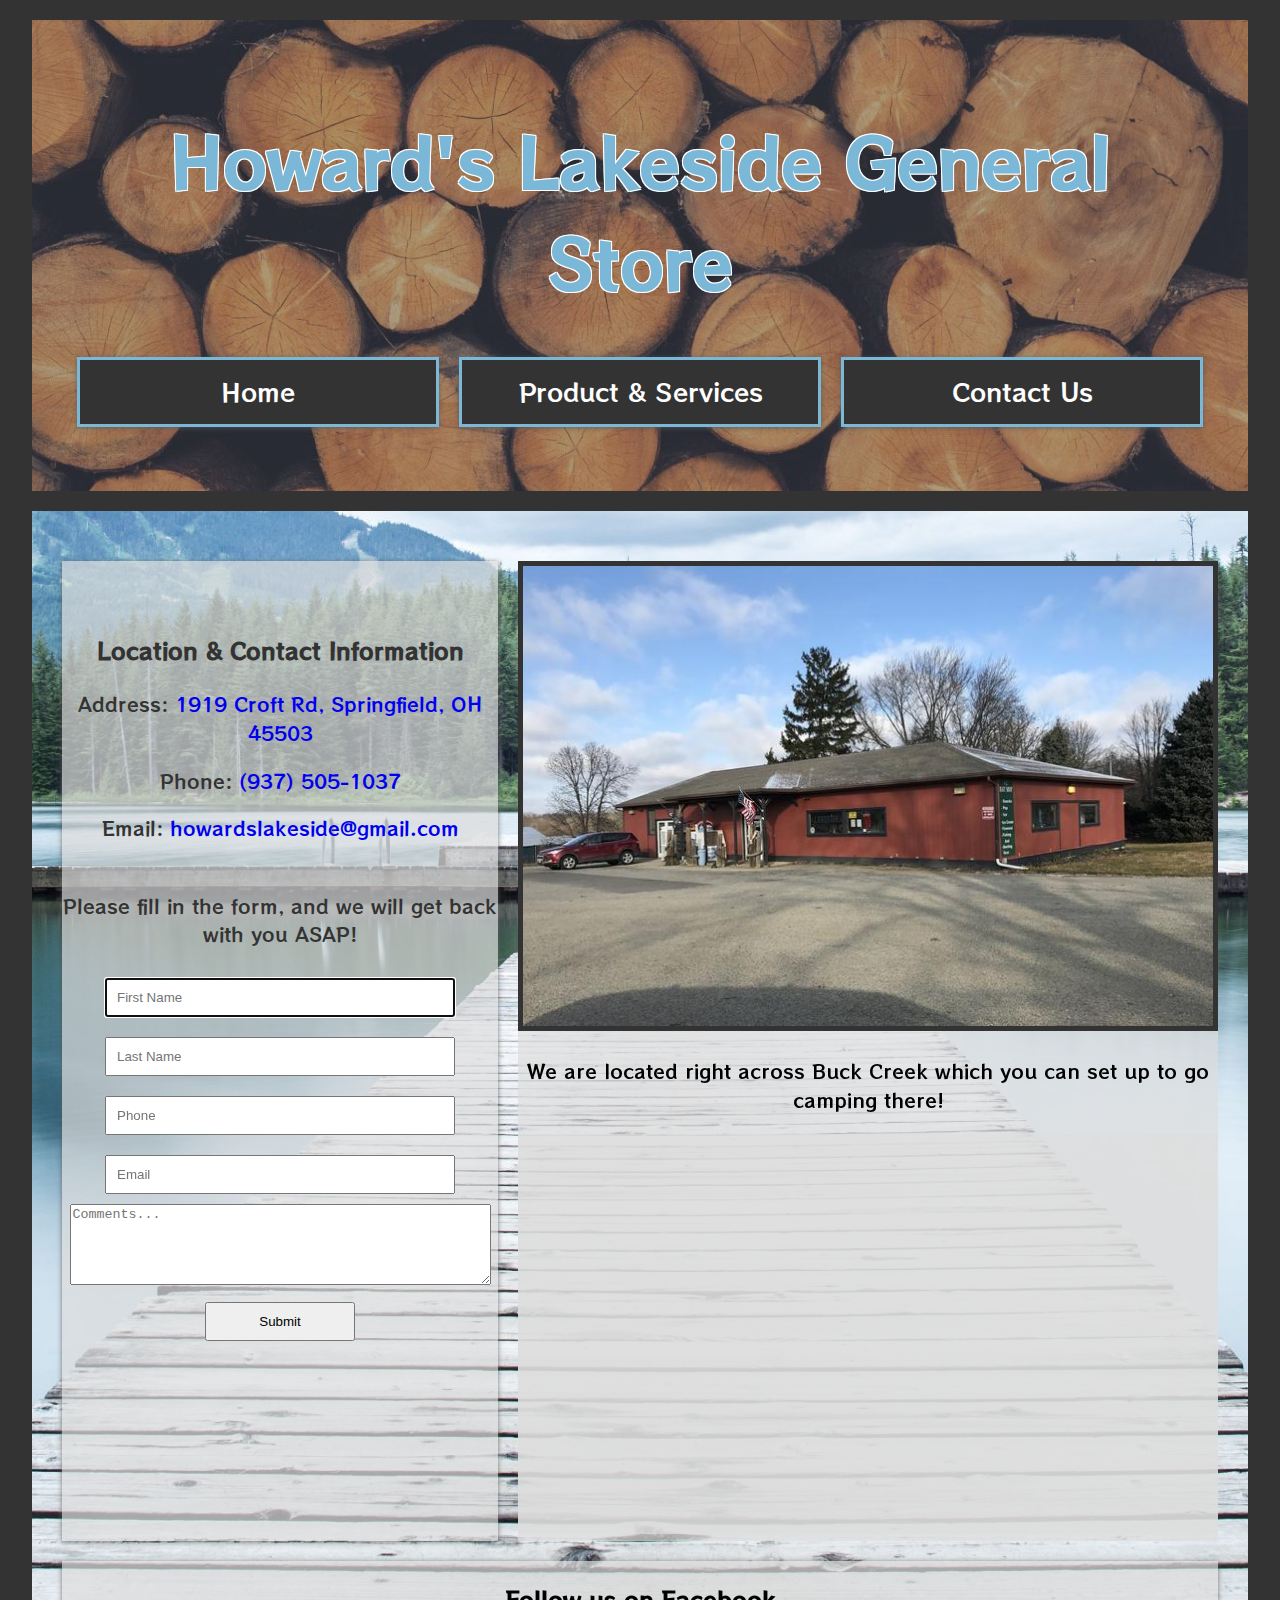
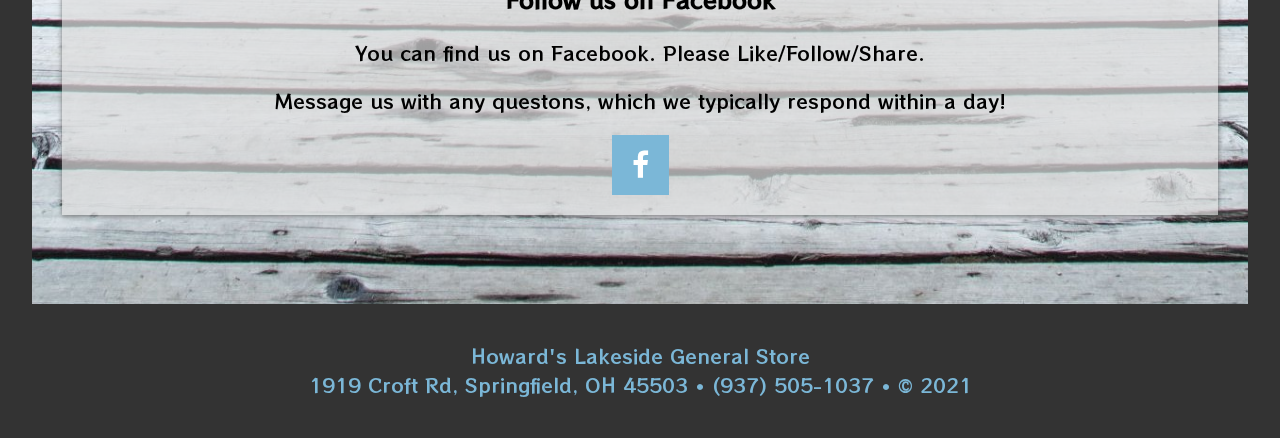
<file: contact.html>
<!DOCTYPE html>

<!-- LIVE Bate Website
   Author: Chauntel Atchley Cully
   Date: 02/27/2021 - 03/02/2021-->

<html lang="en" dir="ltr">

<head>
  <meta charset="utf-8">
  <meta name="viewport" content="width=device-width, initial-scale=1">
  <meta http-equiv="X-UA-Compatible" content="ie=edge">
  <title>Howard's Lakeside General Store</title>
  <link rel="preconnect" href="https://fonts.gstatic.com">
  <link href="https://fonts.googleapis.com/css2?family=RocknRoll+One&display=swap" rel="stylesheet">
  <link rel="stylesheet" href="https://cdnjs.cloudflare.com/ajax/libs/font-awesome/4.7.0/css/font-awesome.min.css">
  <link rel="stylesheet" href="style.css">
</head>

<body>
  <div class="wrapper">
    <header>
      <nav class="main-nav">
        <h1 class="name">Howard's Lakeside General Store</h1>
        <ul>
          <li><a href="index.html">Home</a></li>
          <li><a href="services.html">Product & Services</a></li>
          <li><a href="contact.html">Contact Us</a></li>
        </ul>
      </nav>
    </header>
    <section class="contact">
      <!-- Contact Form with Number/Address/Email -->
      <div class="location">
        <h3>Location & Contact Information</h3>
        <p>Address: <a
            href="https://www.google.com/maps/place/Lakeside+General+Store/@39.9479642,-83.7485404,17.81z/data=!4m16!1m10!4m9!1m4!2m2!1d-93.3288194!2d37.1756952!4e1!1m3!2m2!1d-83.74851!2d39.94753!3m4!1s0x883f5130f81985dd:0x39561b9624015afe!8m2!3d39.9477075!4d-83.7489416"
            target="_blank">1919 Croft Rd, Springfield, OH 45503</a></p>
        <p>Phone: <a href="tel:+19375051037">(937) 505-1037</a></p>
        <p>Email: <a href="mailto:howardslakeside@gmail.com">howardslakeside@gmail.com</a></p>
        <form method="get" action="thankyou.html">
          <p>Please fill in the form, and we will get back with you ASAP!</p>
          <input autofocus type="text" name="fname" id="fname" required placeholder="First Name" />
          <br>
          <input type="text" name="lname" id="lname" required placeholder="Last Name" />
          <br>
          <input type="text" name="phone" id="phone" required placeholder="Phone" />
          <br>
          <input type="email" name="fname" id="email" required placeholder="Email" />
          <br>
          <textarea id="additionalinfo" name="additionalinfo" rows="5" cols="50" required placeholder="Comments..."></textarea>
          <br>
          <input class="submit" type="submit" value="Submit" />
        </form>
      </div>
      <section class="store">
        <!-- Store -->
        <img class="strfrnt" src="images/store.png" alt="">
        <div>
        <p>We are located right across Buck Creek which you can set up to go
          camping there!</p>
        <iframe class="strfrnt" src="https://www.google.com/maps/embed?pb=!1m14!1m8!1m3!1d3058.7060573639424!2d-83.7485404!3d39.9479642!3m2!1i1024!2i768!4f13.1!3m3!1m2!1s0x883f5130f81985dd%3A0x39561b9624015afe!2sLakeside%20General%20Store!5e0!3m2!1sen!2sus!4v1614644616127!5m2!1sen!2sus" width="703" height="400" style="border:0;" allowfullscreen="" loading="lazy"></iframe>
        </div>
      </section>
      <!-- Facebook into with Link -->
      <div class="fb">
        <h3>Follow us on Facebook</h3>
        <p>You can find us on Facebook. Please Like/Follow/Share.</p>
        <p>Message us with any questons, which we typically respond within a day!</p>
        <a href="https://www.facebook.com/Howards-Lakeside-General-Store-424457621477830/?ref=page_internal" class="fa fa-facebook" target="_blank"></a>
      </div>
    </section>

    <!-- Footer -->
    <footer>
      <p>Howard's Lakeside General Store<br>
        1919 Croft Rd, Springfield, OH 45503 &#8226; (937) 505-1037 &#8226; &copy; 2021
      </p>
    </footer>
  </div>
</body>

</html>
</file>
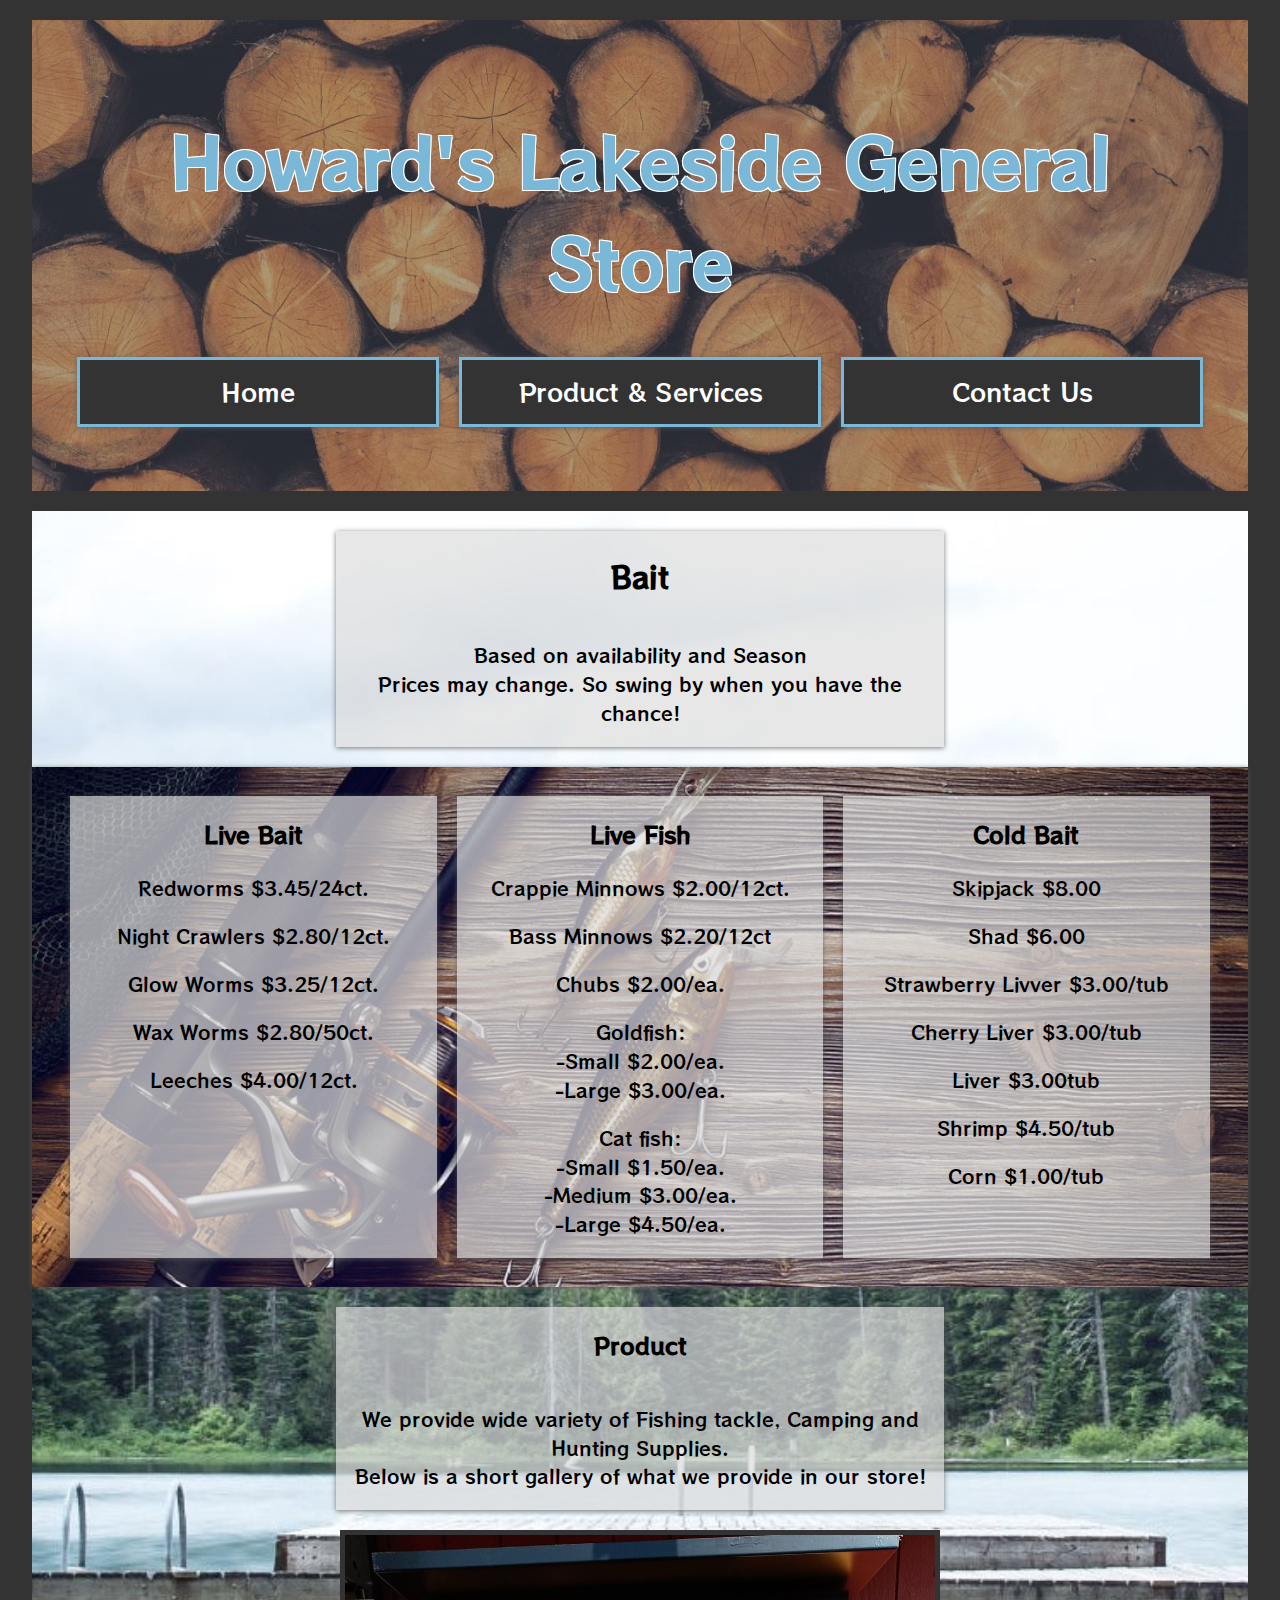
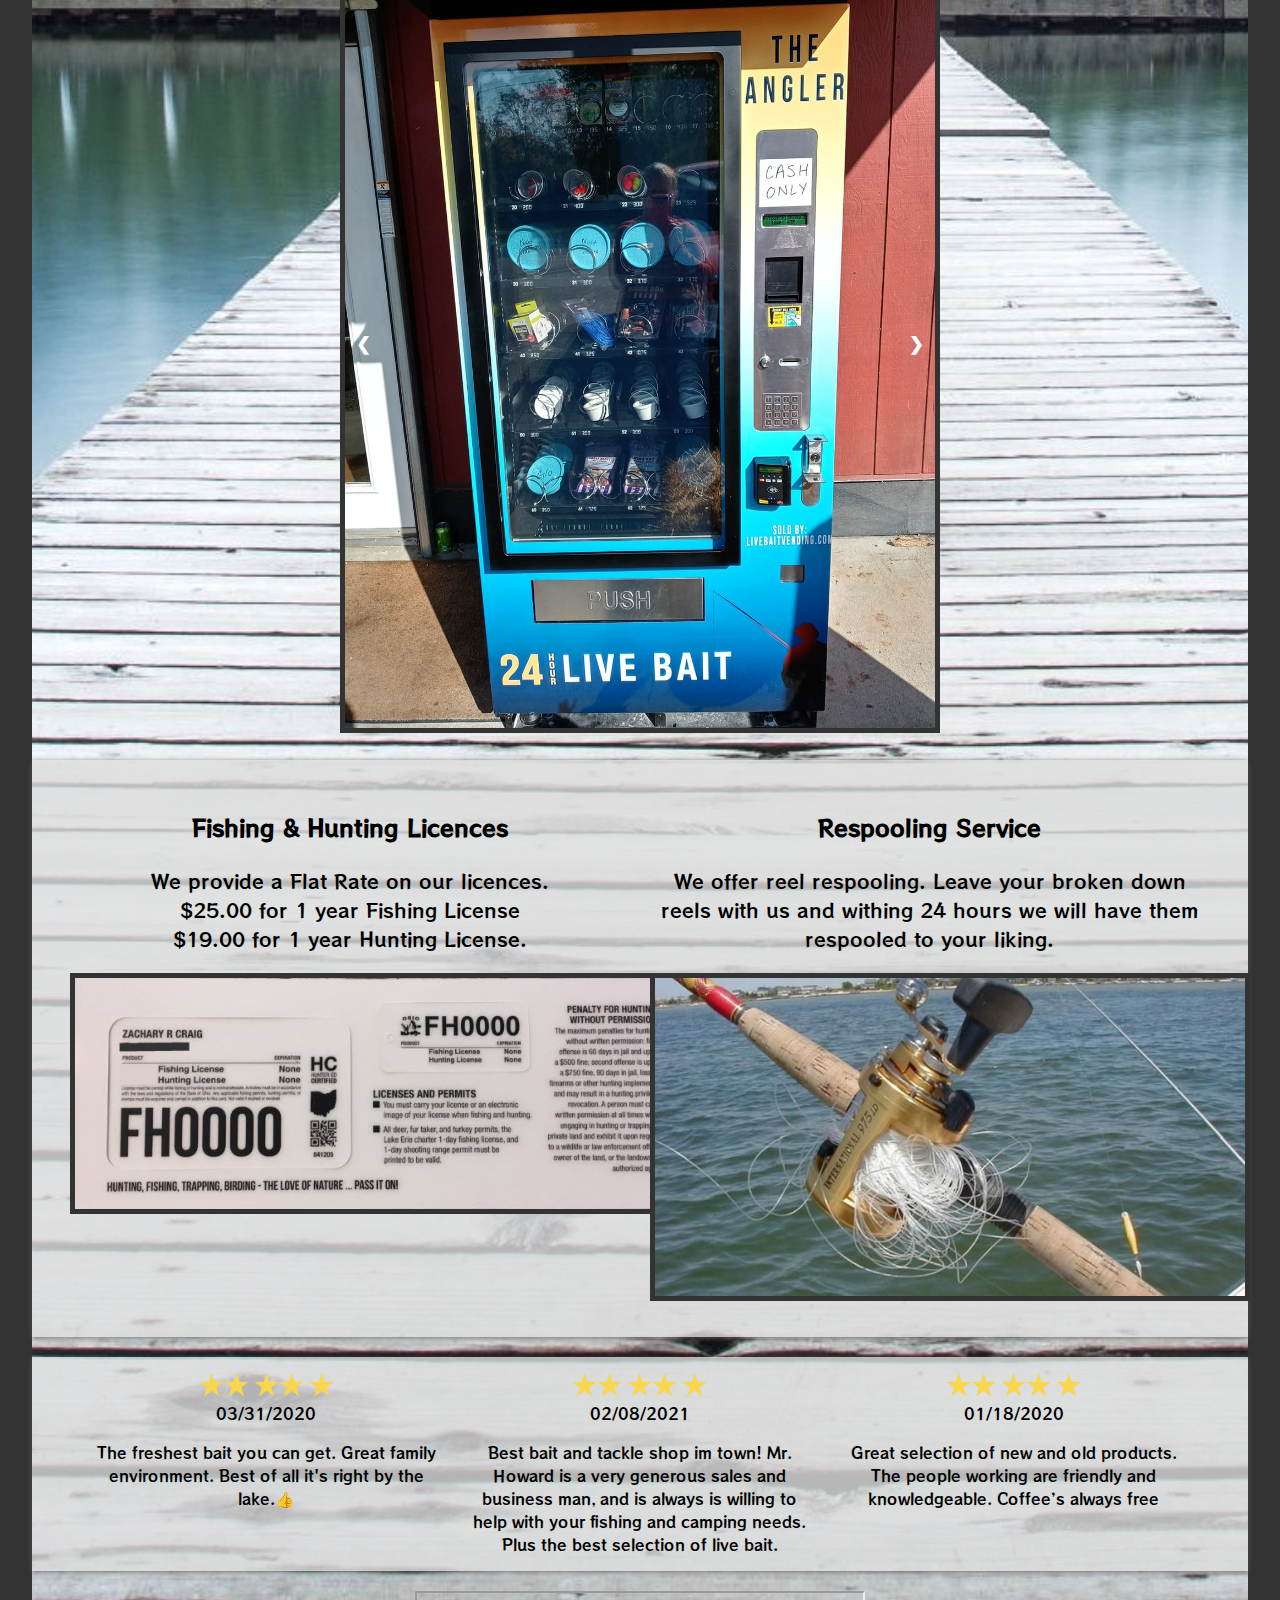
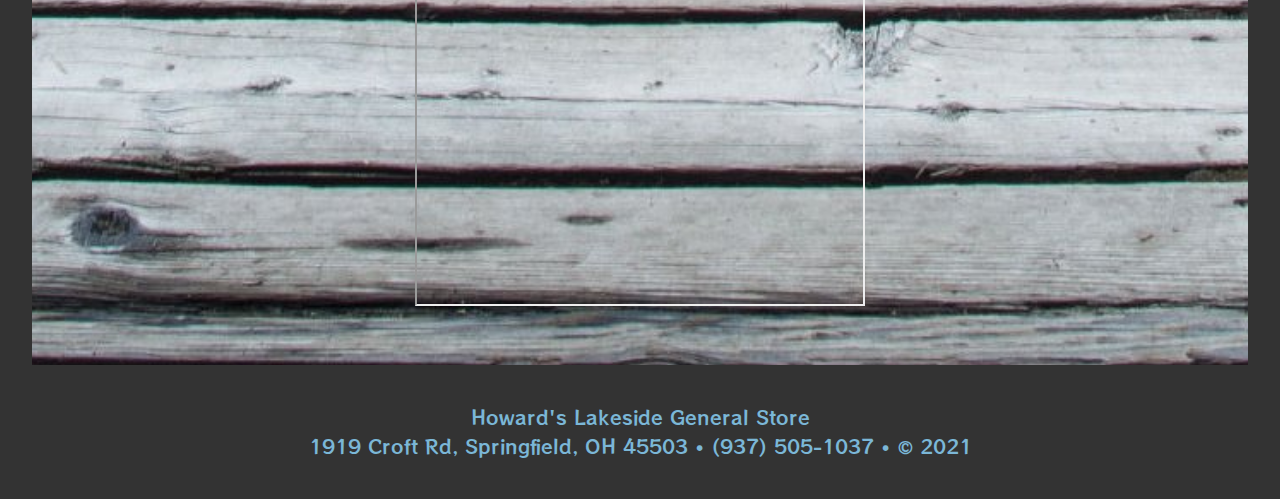
<file: services.html>
<!DOCTYPE html>

<!-- LIVE Bate Website
   Author: Chauntel Atchley Cully
   Date: 02/27/2021 - 03/02/2021-->

<html lang="en" dir="ltr">

<head>
  <meta charset="utf-8">
  <meta name="viewport" content="width=device-width, initial-scale=1.0">
  <meta http-equiv="X-UA-Compatible" content="ie=edge">
  <title>Howard's Lakeside General Store</title>
  <link rel="preconnect" href="https://fonts.gstatic.com">
  <link href="https://fonts.googleapis.com/css2?family=RocknRoll+One&display=swap" rel="stylesheet">
  <link rel="stylesheet" href="style.css">
</head>

<body>
  <div class="wrapper">
    <header>
      <nav class="main-nav">
        <h1 class="name">Howard's Lakeside General Store</h1>
        <ul>
          <li><a href="index.html">Home</a></li>
          <li><a href="services.html">Product & Services</a></li>
          <li><a href="contact.html">Contact Us</a></li>
        </ul>
      </nav>
    </header>

    <div class="header">
      <h2 class="title">Bait</h2>
      <p class="title">Based on availability and Season<br> Prices may change.
        So swing by when you have the chance!</p>
    </div>
    <!-- List of Bait and Prices  -->
    <section class="products">
      <div class="product">
        <h3>Live Bait</h3>
        <p class="type">Redworms $3.45/24ct.</p>
        <p class="type">Night Crawlers $2.80/12ct.</p>
        <p class="type">Glow Worms $3.25/12ct.</p>
        <p class="type">Wax Worms $2.80/50ct.</p>
        <p class="type">Leeches $4.00/12ct.</p>
      </div>
      <div class="product">
        <h3>Live Fish</h3>
        <p class="type">Crappie Minnows $2.00/12ct.</p>
        <p class="type">Bass Minnows $2.20/12ct</p>
        <p class="type">Chubs $2.00/ea.</p>
        <p class="type">Goldfish: <br>
          -Small $2.00/ea. <br>
          -Large $3.00/ea.</p>
        <p class="type">Cat fish: <br>
          -Small $1.50/ea. <br>
          -Medium $3.00/ea. <br>
          -Large $4.50/ea.</p>
      </div>
      <div class="product">
        <h3>Cold Bait</h3>
        <p>Skipjack $8.00</p>
        <p>Shad $6.00</p>
        <p>Strawberry Livver $3.00/tub</p>
        <p>Cherry Liver $3.00/tub</p>
        <p>Liver $3.00tub</p>
        <p>Shrimp $4.50/tub</p>
        <p>Corn $1.00/tub</p>
      </div>
    </section>
    <!-- Images of Product -->
    <div class="header">
      <h3>Product</h3>
      <p>We provide wide variety of Fishing tackle, Camping and Hunting Supplies. <br>
        Below is a short gallery of what we provide in our store! </p>
    </div>
    <div class="slideshow-container">
      <div class="mySlides fade">
        <img src="images/livebait.jpg" style="width:100%" alt="">
      </div>
      <div class="mySlides fade">
        <img src="images/fishbait.jpg" style="width:100%" alt="">
      </div>
      <div class="mySlides fade">
        <img src="images/fishbait2.jpg" style="width:100%" alt="">
      </div>
      <div class="mySlides fade">
        <img src="images/fishbait3.jpg" style="width:100%" alt="">
      </div>
      <div class="mySlides fade">
        <img src="images/fshpls.jpg" style="width:100%" alt="">
      </div>
      <div class="mySlides fade">
        <img src="images/hooks.jpg" style="width:100%" alt="">
      </div>
      <div class="mySlides fade">
        <img src="images/baits.jpg" style="width:100%" alt="">
      </div>
      <div class="mySlides fade">
        <img src="images/lvebait.jpg" style="width:100%" alt="">
      </div>
      <div class="mySlides fade">
        <img src="images/shad.jpg" style="width:100%" alt="">
      </div>
      <div class="mySlides fade">
        <img src="images/skipjack.jpg" style="width:100%" alt="">
      </div>
      <div class="mySlides fade">
        <img src="images/cmpsplys.jpg" style="width:100%" alt="">
      </div>
      <div class="mySlides fade">
        <img src="images/hntngsplys.jpg" style="width:100%" alt="">
      </div>
      <a class="prev" onclick="plusSlides(-1)">&#10094;</a>
      <a class="next" onclick="plusSlides(1)">&#10095;</a>
    </div>
    <section class="services">
      <div class="service">
        <h3>Fishing & Hunting Licences</h3>
        <p>We provide a Flat Rate on our licences. <br>
           $25.00 for 1 year Fishing License <br>
           $19.00 for 1 year Hunting License.</p>
           <img class="line" src="images/ohiohuntingcard.jpg" alt="">
      </div>
      <div class="service">
        <h3>Respooling Service</h3>
        <p>We offer reel respooling. Leave your broken down reels with us and
           withing 24 hours we will have them respooled to your liking. <br></p>
           <img class="line" src="images/fishingline.jpg" alt="">
      </div>
    </section>
    <section class="reviews">
      <div class="review">
        <p><img class="rvw" src="images/goldStar.png" alt="5 stars" /><img class="rvw" src="images/goldStar.png" alt="" />
          <img class="rvw" src="images/goldStar.png" alt="" /><img class="rvw" src="images/goldStar.png" alt="" />
          <img class="rvw" src="images/goldStar.png" alt="" /> <br> 03/31/2020
        </p>
        <p>The freshest bait you can get. Great family environment. Best of all it's right by the lake.👍</p>
      </div>
      <div class="review">
        <p><img class="rvw" src="images/goldStar.png" alt="5 stars" /><img class="rvw" src="images/goldStar.png" alt="" />
          <img class="rvw" src="images/goldStar.png" alt="" /><img class="rvw" src="images/goldStar.png" alt="" />
          <img class="rvw" src="images/goldStar.png" alt="" /> <br> 02/08/2021
        </p>
        <p>Best bait and tackle shop im town! Mr. Howard is a very generous sales
          and business man, and is always is willing to help with your fishing and
          camping needs. Plus the best selection of live bait.</p>
      </div>
      <div class="review">
        <p><img class="rvw" src="images/goldStar.png" alt="5 stars" /><img class="rvw" src="images/goldStar.png" alt="" />
          <img class="rvw" src="images/goldStar.png" alt="" /><img class="rvw" src="images/goldStar.png" alt="" />
          <img class="rvw" src="images/goldStar.png" alt="" /> <br> 01/18/2020
        </p>
        <p>Great selection of new and old products. The people working are
          friendly and knowledgeable. Coffee’s always free</p>
      </div>
    </section>
    <section class="video">
      <iframe width="450" height="315" src="https://www.youtube.com/embed/CFTI8TdrNtY" allow="accelerometer; autoplay; clipboard-write; encrypted-media; gyroscope; picture-in-picture" allowfullscreen></iframe>
    </section>
    <!-- Footer -->
    <footer>
      <p>Howard's Lakeside General Store<br>
        1919 Croft Rd, Springfield, OH 45503 &#8226; (937) 505-1037 &#8226; &copy; 2021
      </p>
    </footer>
  </div>
  <script>
    var slideIndex = 1;
    showSlides(slideIndex);

    function plusSlides(n) {
      showSlides(slideIndex += n);
    }

    function currentSlide(n) {
      showSlides(slideIndex = n);
    }

    function showSlides(n) {
      var i;
      var slides = document.getElementsByClassName("mySlides");
      var dots = document.getElementsByClassName("dot");
      if (n > slides.length) {
        slideIndex = 1
      }
      if (n < 1) {
        slideIndex = slides.length
      }
      for (i = 0; i < slides.length; i++) {
        slides[i].style.display = "none";
      }
      for (i = 0; i < dots.length; i++) {
        dots[i].className = dots[i].className.replace(" active", "");
      }
      slides[slideIndex - 1].style.display = "block";
      dots[slideIndex - 1].className += " active";
    }
  </script>
</body>

</html>
</file>
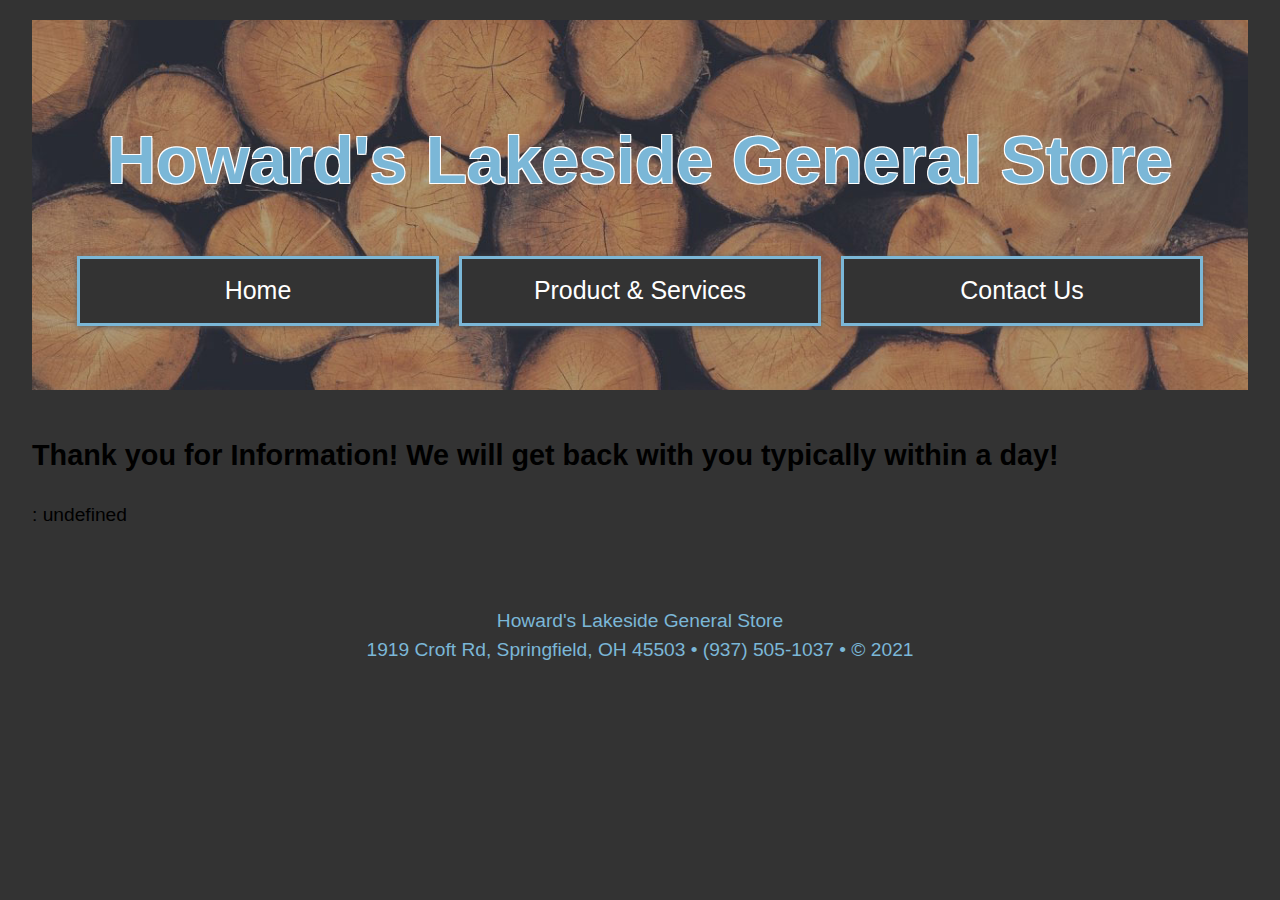
<file: thankyou.html>
<!DOCTYPE html>

  <!-- Cheech's Flexible Pizza Parlor
   Author: Chauntel Atchley Cully
   Date: 02/20/2021 -->

<html lang="en" dir="ltr">

<head>
  <meta charset="utf-8">
  <script>
    function printQuery() {
      var query = window.location.search.substring(1);
      var vars = query.split("&");

      for (var i = 0; i < vars.length; i++) {
        var pair = vars[i].split("=");
        document.write(pair[0] + ": " + pair[1] + "<br />");
      }
    }
  </script>
  <link rel="stylesheet" href="style.css" />
  <title>Thank You for Your Information</title>
</head>

<body>
  <header>
    <nav class="main-nav">
      <h1 class="name">Howard's Lakeside General Store</h1>
      <ul>
        <li><a href="index.html">Home</a></li>
        <li><a href="services.html">Product & Services</a></li>
        <li><a href="contact.html">Contact Us</a></li>
      </ul>
    </nav>
  </header>
    <div class="container">
      <h2>Thank you for Information! We will get back with you typically within a day!</h2>

      <script>
        printQuery();
      </script>
    </div>
    <footer>
      <p>Howard's Lakeside General Store<br>
        1919 Croft Rd, Springfield, OH 45503 &#8226; (937) 505-1037 &#8226; &copy; 2021
      </p>
    </footer>
</body>

</html>
</file>
<file: style.css>
@charset "UTF-8";

/* LIVE Bate Website
   Author: Chauntel Atchley Cully
   Date: 02/27/2021 - 03/02/2021*/
:root
{
  --primary: #ddd;
  --dark: #333;
  --lightdark: #717171;
  --light: #fff;
  --lightblue: #7BB7D7;
  --shadow: 0 1px 5px rgba(87, 87, 87, 0.8);
}

html
{
  box-sizing: border-box;
  font-family: 'RocknRoll One', sans-serif;
  font-size: 1.2rem;
}

a
{
  text-decoration: none;
}

img
{
  border: solid 5px var(--dark);
}

body
{
  margin: auto;
  line-height: 1.5;
  width: 95%;
  background: var(--dark);
}

.btn {
  background-color: var(--dark);
  color: var(--light);
  padding: 0.6rem 1.3rem;
  text-decoration: none;
  border: 0;
}

.wrapper
{
  display: grid;
  grid-gap: 20px;
  background-image: url("images/background.jpg");
  background-position: center;
  background-repeat: no-repeat;
  background-size: cover;
}


/* Navigation */

.main-nav
{
  background: url("images/header.jpg");
  background-position: center;
  background-repeat: no-repeat;
  background-size: cover;
  border-top: solid 20px var(--dark);
  border-bottom: solid 20px var(--dark);
  padding: 45px 45px;
}

.name
{
  display: grid;
  grid-template-columns: repeat(1, 1fr);
  text-align: center;
  font-size: 3.5rem;
  color: #7BB7D7;
  font-weight: 900;
  text-shadow: -1px 1px 0 white,
				  1px 1px 0 white,
				  1px -1px 0 white,
				 -1px -1px 0 white;
}

.main-nav ul
{
  display: grid;
  grid-gap: 20px;
  list-style: none;
  padding: 0;
  grid-template-columns: repeat(3, 1fr);
}

.main-nav a
{
  border: solid var(--lightblue);
  background: var(--dark);
  display: block;
  text-decoration: none;
  padding: 0.7rem;
  text-align: center;
  color: var(--light);
  text-transform: capitalize;
  font-size: 1.3rem;
  box-shadow: var(--shadow);
}

.main-nav a:hover
{
  background: var(--primary);
  color: var(--dark);
}

/* Home Page */
/* Containers */

.containers
{
  display: grid;
  grid-gap: 20px;
  grid-template-columns: repeat(auto-fit, minmax(200px, 1fr));
  background: rgba(221, 221, 221, 0.7);
  text-align: center;
  padding: 1.5rem 2rem;
  box-shadow: var(--shadow);
}

/* Images */

.images {
  display: grid;
  grid-gap: 20px;
  grid-template-columns: repeat(auto-fit, minmax(250px, 1fr));
  grid-column: 1/4;
}

.images img {
  width: 100%;
  box-shadow: var(--shadow);
}

/* End of Home Page */

/* Product & Services Page */

/* Products */

.header
{
  display: grid;
  width: 50%;
  margin: auto;
  background: rgba(221, 221, 221, 0.7);
  text-align: center;
  box-shadow: var(--shadow);
}

.products
{
  display: grid;
  grid-gap: 20px;
  background: url("images/fishing.jpg");
  background-position: center;
  background-repeat: no-repeat;
  background-size: cover;
  grid-template-columns: repeat(auto-fit, minmax(200px, 1fr));
  text-align: center;
  padding: 1.5rem 2rem;
  box-shadow: var(--shadow);
}

.product
{
  background: rgba(221, 221, 221, 0.7);
  box-shadow: var(--shadow);
}

/* Supplies */

.header
{
  display: grid;
  width: 50%;
  margin: auto;
  background: rgba(221, 221, 221, 0.7);
  text-align: center;
  box-shadow: var(--shadow);
}

/* Slideshow */

* {box-sizing: border-box}
.mySlides {display: none}
.slide {vertical-align: middle;}

/* Slideshow container */
.slideshow-container {
  max-width: 600px;
  position: relative;
  margin: auto;
}

/* Next & previous buttons */
.prev, .next {
  cursor: pointer;
  position: absolute;
  top: 50%;
  width: auto;
  padding: 16px;
  margin-top: -22px;
  color: white;
  font-weight: bold;
  font-size: 18px;
  transition: 0.6s ease;
  border-radius: 0 3px 3px 0;
  user-select: none;
}
/* Position the "next button" to the right */
.next {
  right: 0;
  border-radius: 3px 0 0 3px;
}

/* On hover, add a black background color with a little bit see-through */
.prev:hover, .next:hover {
  background-color: rgba(0,0,0,0.8);
}
/* Fading animation */
.fade {
  -webkit-animation-name: fade;
  -webkit-animation-duration: 1.5s;
  animation-name: fade;
  animation-duration: 1.5s;
}

@-webkit-keyframes fade {
  from {opacity: .4}
  to {opacity: 1}
}

@keyframes fade {
  from {opacity: .4}
  to {opacity: 1}
}

/* Services */

.services
{
  display: grid;
  grid-gap: 20px;
  grid-template-columns: repeat(auto-fit, minmax(200px, 1fr));
  background: rgba(221, 221, 221, 0.8);
  text-align: center;
  padding: 1.5rem 2rem;
  box-shadow: var(--shadow);
}

.line
  {
    max-width: 600px;
  }

/* Reviews */
.reviews
{
  display: grid;
  grid-gap: 20px;
  grid-template-columns: repeat(auto-fit, minmax(200px, 1fr));
  background: rgba(221, 221, 221, 0.8);
  text-align: center;
  padding: 0 3rem 0 3rem;
  font-size: .8rem;
  box-shadow: var(--shadow);
}

.rvw
{
  border: none;
}

.video
{
  display: grid;
  grid-gap: 20px;
  justify-items: center;
  grid-template-columns: repeat(auto-fit, minmax(200px, 1fr));
}

/* Location & Contact Information */

.contact
{
  display: grid;
  grid-gap: 20px;
  background-color: var(--shadow);
  grid-template-columns: repeat(2, 1fr);
  grid-template-areas:
    'location store'
    'location store'
    'fb fb';
  padding: 30px 30px;
  /* margin: auto; */
  /* width: 90%; */
}

.location
{
  grid-area: location;
  min-height: 600px;
  text-align: center;
  color: var(--dark);
  background: rgba(221, 221, 221, 0.7);
  padding-top: 50px;
  padding-bottom: 20px;
  box-shadow: var(--shadow);
}

form
{
  grid-area: location;
  color: var(--dark);
  justify-items: center;
  padding-top: 10px;
}

input
{
  width: 350px;
  margin: 10px;
  padding: 10px;
}

.submit
{
  width: 150px;
}

.store
{
  grid-area: store;
  max-width: 703px;
  margin: auto;
  text-align: center;
  background: rgba(221, 221, 221, 0.7);
  grid-template-columns: repeat(auto-fit, minmax(200px, 1fr));
}

.strfrnt
{
  grid-area: store;
  max-width: 700px;
  margin: auto;
  text-align: center;
  background: rgba(221, 221, 221, 0.7);
  grid-template-columns: repeat(auto-fit, minmax(200px, 1fr));
}

.fb
{
  grid-area: fb;
  text-align: center;
  background: rgba(221, 221, 221, 0.7);
  box-shadow: var(--shadow);
  margin-top: auto;
  margin-bottom: auto;
}

/* Facebook Link */
.fa
{
  font-size: 30px;
  text-align: center;
  text-decoration: none;
  padding: 15px 20px 15px 20px;
  margin-bottom: 20px;
  color: white;
  background: var(--lightblue);
}

.fa:hover
{
    background: #8CD0F4;
}

/* End of Contacts Page */

/* Footer */

footer
{
  margin-top: 2rem;
  background: var(--dark);
  color: var(--lightblue);
  text-align: center;
  padding: 1rem;
}

/* Media Styles */
@media (max-width:1200px)
{
  .store, .strfrnt
  {
    max-width: 400px;
    grid-template-columns: repeat(auto-fit, minmax(200px, 1fr));
  }

  .line
  {
    max-width: 400px;
  }
}

@media (max-width:800px)
{
  .contact
  {
    grid-template-areas:
      'location'
      'fb'
      'store';
    grid-template-columns: repeat(auto-fit, minmax(400px, 1fr));
  }

  .store, .strfrnt
  {
    max-width: 585px;
    grid-template-columns: repeat(auto-fit, minmax(200px, 1fr));
  }

  .line
  {
    max-width: 250px;
  }

  .main-nav ul
  {
    grid-template-columns: 1fr;
  }

  .btn
  {
    display: block;
    margin: auto;
    text-align: center;
  }
}

@media(max-width:565px)
{
  .contact
  {
    grid-template-areas:
      'location'
      'store'
      'fb';
  }

  .store, .strfrnt, .line
  {
    max-width: 400px;
  }

  .header
  {
    margin: auto;
    padding: 0;
    width: auto;
  }

}
</file>
